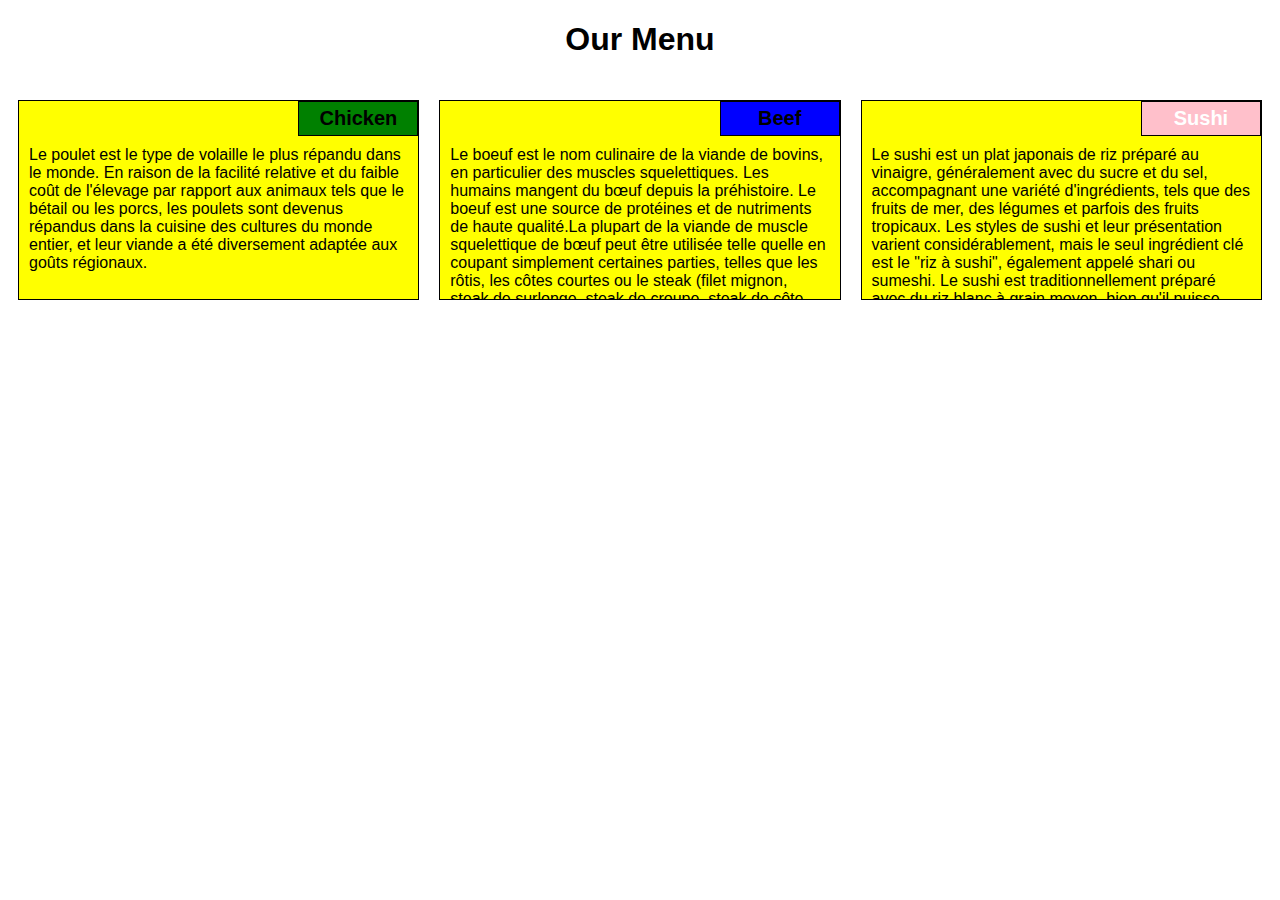
<file: index.html>
<!DOCTYPE html>
<html>
<head>
	<meta charset="utf-8">

	<meta name="viewport" content="width=device-width, initial-scale=1">

	<link rel="stylesheet" type="text/css" href="css.css">
	<title>Module 2 Solution</title>
</head>
<body>
	<h1>Our Menu</h1>
	<div class="row">
	<div class="container col-lg-4 col-md-6 col-sm-12">
		<section>
		<div id="chicken">
			Chicken
		</div>
		<p>
			Le poulet est le type de volaille le plus répandu dans le monde. En raison de la facilité relative et du faible coût de l'élevage par rapport aux animaux tels que le bétail ou les porcs, les poulets sont devenus répandus dans la cuisine des cultures du monde entier, et leur viande a été diversement adaptée aux goûts régionaux.
		</p>
		</section>
	</div>
	<div class="container col-lg-4 col-md-6 col-sm-12">
		<section>
		<div id="beef">
			Beef
		</div>
		<p>
			Le boeuf est le nom culinaire de la viande de bovins, en particulier des muscles squelettiques. Les humains mangent du bœuf depuis la préhistoire. Le boeuf est une source de protéines et de nutriments de haute qualité.La plupart de la viande de muscle squelettique de bœuf peut être utilisée telle quelle en coupant simplement certaines parties, telles que les rôtis, les côtes courtes ou le steak (filet mignon, steak de surlonge, steak de croupe, steak de côte, steak de faux-filet, steak de suspension, etc.), tout en d'autres coupes sont traitées.
		</p>
		</section>
	</div>
	<div class="container col-lg-4 col-md-12 col-sm-12">
		<section>
		<div id="sushi">
			Sushi
		</div>
		<p>
			Le sushi est un plat japonais de riz préparé au vinaigre, généralement avec du sucre et du sel, accompagnant une variété d'ingrédients, tels que des fruits de mer, des légumes et parfois des fruits tropicaux. Les styles de sushi et leur présentation varient considérablement, mais le seul ingrédient clé est le "riz à sushi", également appelé shari ou sumeshi. Le sushi est traditionnellement préparé avec du riz blanc à grain moyen, bien qu'il puisse être préparé avec du riz brun ou du riz à grain court.
		</p>
		</section>
	</div>
	</div>
</body>
</html>
</file>
<file: css.css>
/* Base Styles */

* {
	box-sizing: border-box;
}

h1 {
	font-family: Arial;
	color: #000;
	text-align: center;
}



p {
	padding: 10px;
	margin: 0;
}

.container {
	border: none;
	margin-left: auto;
	margin-right: auto;
	margin-top: 10px;
	margin-bottom: 10px;
	padding: 10px;
}

section {
	border:	1px solid black;
	background-color: yellow;
	width: 100%;
	height: 200px;
	font-family: Helvetica;
	color: black;
	position: relative;
	overflow: auto;
}

#chicken {
	border: 1px solid black;
	text-align: center;
	width: 30%;
	margin-left: 70%;
	font-family: Arial;
	font-weight: bold;
	font-size: 125%;
	margin-bottom: 0;
	margin-top: 0;
	padding: 5px;
	background-color: green;
}

#beef {
	border: 1px solid black;
	text-align: center;
	width: 30%;
	margin-left: 70%;
	font-family: Arial;
	font-weight: bold;
	font-size: 125%;
	margin-bottom: 0;
	margin-top: 0;
	padding: 5px;
	background-color: blue;
}

#sushi {
	border: 1px solid black;
	text-align: center;
	width: 30%;
	margin-left: 70%;
	font-family: Arial;
	font-weight: bold;
	font-size: 125%;
	margin-bottom: 0;
	margin-top: 0;
	background-color: pink;
	color: white;
	padding: 5px;
}

.row {
	width: 100%;
}

/* Desktop view */

@media (min-width: 992px) {
  .col-lg-1, .col-lg-2, .col-lg-3, .col-lg-4, .col-lg-5, .col-lg-6, .col-lg-7, .col-lg-8, .col-lg-9, .col-lg-10, .col-lg-11, .col-lg-12 {
    float: left;
  }

  .col-lg-1 {
    width: 8.33%;
  }
  .col-lg-2 {
    width: 16.66%;
  }
  .col-lg-3 {
    width: 25%;
  }
  .col-lg-4 {
    width: 33.33%;
  }
  .col-lg-5 {
    width: 41.66%;
  }
  .col-lg-6 {
    width: 50%;
  }
  .col-lg-7 {
    width: 58.33%;
  }
  .col-lg-8 {
    width: 66.66%;
  }
  .col-lg-9 {
    width: 74.99%;
  }
  .col-lg-10 {
    width: 83.33%;
  }
  .col-lg-11 {
    width: 91.66%;
  }
  .col-lg-12 {
    width: 100%;
  }

}

/* Tablet view */

@media (min-width: 768px) and (max-width: 991px) {
  .col-md-1, .col-md-2, .col-md-3, .col-md-4, .col-md-5, .col-md-6, .col-md-7, .col-md-8, .col-md-9, .col-md-10, .col-md-11, .col-md-12 {
    float: left;
  }

  .col-md-1 {
    width: 8.33%;
  }
  .col-md-2 {
    width: 16.66%;
  }
  .col-md-3 {
    width: 25%;
  }
  .col-md-4 {
    width: 33.33%;
  }
  .col-md-5 {
    width: 41.66%;
  }
  .col-md-6 {
    width: 50%;
  }
  .col-md-7 {
    width: 58.33%;
  }
  .col-md-8 {
    width: 66.66%;
  }
  .col-md-9 {
    width: 74.99%;
  }
  .col-md-10 {
    width: 83.33%;
  }
  .col-md-11 {
    width: 91.66%;
  }
  .col-md-12 {
    width: 100%;
  }
}

/* Mobile view */

@media (max-width: 767px) {
  .col-sm-1, .col-sm-2, .col-sm-3, .col-sm-4, .col-sm-5, .col-sm-6, .col-sm-7, .col-sm-8, .col-sm-9, .col-sm-10, .col-sm-11, .col-sm-12 {
 	float: left;
  }

  .col-sm-1 {
    width: 8.33%;
  }
  .col-sm-2 {
    width: 16.66%;
  }
  .col-sm-3 {
    width: 25%;
  }
  .col-sm-4 {
    width: 33.33%;
  }
  .col-sm-5 {
    width: 41.66%;
  }
  .col-sm-6 {
    width: 50%;
  }
  .col-sm-7 {
    width: 58.33%;
  }
  .col-sm-8 {
    width: 66.66%;
  }
  .col-sm-9 {
    width: 74.99%;
  }
  .col-sm-10 {
    width: 83.33%;
  }
  .col-sm-11 {
    width: 91.66%;
  }
  .col-sm-12 {
    width: 100%;
  }
}
</file>
